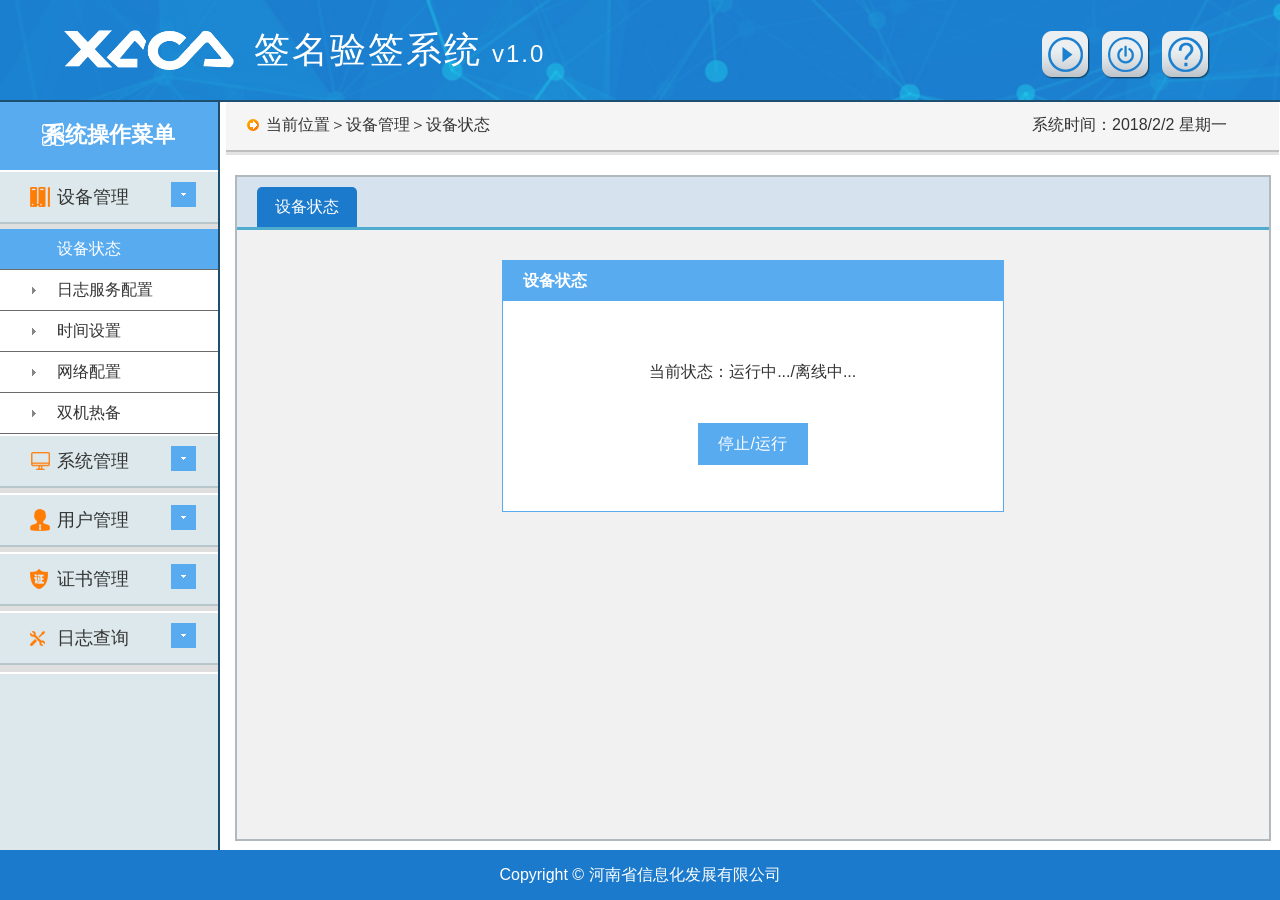
<file: index.html>
<!DOCTYPE html>
<html lang="zh-cn">
<head>
	<meta charset="UTF-8">
	<title>Document</title>
	<meta name="keywords" content=""/>
    <meta name="description" content=""/>
    <meta http-equiv="X-UA-Compatible" content="ie=edge">
    <meta name="viewport" content="width=device-width, initial-scale=1, maximum-scale=1, user-scalable=no">
    <meta http-equiv="Cache-Control" CONTENT="no-cache">
    <meta http-equiv="Pragma" content="no-cache">
    <!-- 分页显示 -->
	<link rel="stylesheet" href="css/reset.css"/>
    <link rel="stylesheet" href="css/pagination.css"/>
	<!-- 分页结束 -->
    <script type="text/javascript" src="js/jquery-1.8.3.js"></script>
    <!--[if lt IE 9]>
    	<script type="text/javascript" src="js/html5shiv.min.js"></script>
		<script type="text/javascript" src="js/respond.min.js" ></script>
    <![endif]-->
    <!--[if lt IE 8]>
    	<script type="text/javascript" src="js/jquery.placeholder.js"></script>
	<![endif]-->
	<link rel="stylesheet" href="css/maxScreenBox.css">
	<link rel="stylesheet" href="css/index.css">
</head>
<body>
	<div id="box">
	<!-- top -->
		<nav>
			<div class="header">
				<img src="images/logo.png" alt="">
				<span class="title1">签名验签系统<span class="title2">v1.0</span></span>
				<a href="" class="headerRight"><img src="images/head3.png" alt=""></a>
				<a href="" class="headerRight"><img src="images/head2.png" alt=""></a>
				<a href="" class="headerRight"><img src="images/head1.png" alt=""></a>
			</div>
		</nav>
	<!-- center -->
		<section class="center">
		<!-- center_left -->
			<aside class="centerLeft">
				<div class="LeftTop">系统操作菜单</div>
				 <dl class="list_dl">
				 	<dt class="list_dt">
			            <span class="_after"></span>
			            <p class="list3">设备管理</p>
			            <i class="list_dt_icon"></i>
			        </dt>
			        <dd class="list_dd" style="display: block;">
			            <ul>
			                <li class="list_li" id="show">设备状态</li>
			                <li class="list_li">日志服务配置</li>
			                <li class="list_li">时间设置</li>
			                <li class="list_li">网络配置</li>
			                <li class="list_li">双机热备</li>
			            </ul>
			        </dd>
			        <dt class="list_dt">
			            <span class="_after"></span>
			            <p class="list1">系统管理</p>
			            <i class="list_dt_icon"></i>
			        </dt>
			        <dd class="list_dd">
			            <ul>
			                <li class="list_li">关机/重启</li>
			                <li class="list_li">备份/恢复</li>
			                <li class="list_li">系统升级</li>
			            </ul>
			        </dd>
			        <dt class="list_dt">
			            <span class="_after"></span>
			            <p class="list2">用户管理</p>
			            <i class="list_dt_icon"></i>
			        </dt>
			        <dd class="list_dd">
			            <ul>
			                <li class="list_li">新建用户</li>
			                <li class="list_li">用户列表</li>
			            </ul>
			        </dd>
			        <dt class="list_dt">
			            <span class="_after"></span>
			            <p class="list4">证书管理</p>
			            <i class="list_dt_icon"></i>
			        </dt>
			        <dd class="list_dd">
			            <ul>
			                <li class="list_li">证书导入</li>
			                <li class="list_li">证书链导入</li>
			                <li class="list_li">证书列表</li>
			                <li class="list_li">CRL</li>

			            </ul>
			        </dd>
			        <dt class="list_dt">
			            <span class="_after"></span>
			            <p class="list5">日志查询</p>
			            <i class="list_dt_icon"></i>
			        </dt>
			        <dd class="list_dd">
			            <ul>
			                <li class="list_li">按时间查询</li>
			                <li class="list_li">按用户查询</li>
			            </ul>
			        </dd>
    			</dl>
			</aside>
		<!-- center_right -->
		<!-- ————————————————————-设备管理—————————————————————— -->
		<!-- 设备管理——设备状态 -->
			<section class="centerRight" style="display: block;">
				<div class="cenRightTop">
					<span class="add">当前位置＞设备管理＞设备状态</span>
					<span class="time">系统时间：2018/2/2&nbsp星期一</span>
				</div>
				<div class="backgroundColor"></div>
				<div class="inner">
					<p><span>设备状态</span></p>
					<div class="cen_inner">
						<h2>设备状态</h2>
						<div class="cen_inner_input" style="text-align: center;">
							当前状态：运行中.../离线中...
						</div>
						<button class="cen_btn">停止/运行</button>
					</div>
				</div>
			</section>
		<!-- 设备管理——日志服务配置 -->
			<section class="centerRight">
				<div class="cenRightTop">
					<span class="add">当前位置＞设备管理＞日志服务配置</span>
					<span class="time">系统时间：2018/2/2&nbsp星期一</span>
				</div>
				<div class="backgroundColor"></div>
				<div class="inner">
					<p><span style="width: 120px;">日志服务配置</span></p>
					<div class="cen_inner">
						<h2>日志服务配置</h2>
						<div class="cen_inner_input" style="margin: 20px auto 0;">
							<span style="width: 50px;margin-left: 50px;">IP：</span>
							<input type="text">
						</div>
						<div class="cen_inner_input" style="margin: 20px auto 20px;">
							<span style="width: 50px;margin-left: 50px;">端口：</span>
							<input type="text" placeholder="514">
						</div>
						<button class="cen_btn">提交</button>
					</div>
				</div>
			</section>
		<!-- 设备管理——时间设置 -->
			<section class="centerRight">
				<div class="cenRightTop">
					<span class="add">当前位置＞设备管理＞时间设置</span>
					<span class="time">系统时间：2018/2/2&nbsp星期一</span>
				</div>
				<div class="backgroundColor"></div>
				<div class="inner">
					<p><span>时间设置</span></p>
					<div class="cen_inner">
						<h2>时间设置：</h2>
						<div class="cen_inner_input">
							<span style="margin-left: 30px;">系统时间设置：</span>
							<input type="text" value="2018-01-01  00:00:00">
						</div>
						<button class="cen_btn">提交</button>
					</div>
				</div>
			</section>
		<!-- 设备管理——网络配置  -->
			<section class="centerRight">
				<div class="cenRightTop">
					<span class="add">当前位置＞设备管理＞网络配置</span>
					<span class="time">系统时间：2018/2/2&nbsp星期一</span>
				</div>
				<div class="backgroundColor"></div>
				<div class="inner">
					<p><span>网络配置</span></p>
					<div class="tablea">
						<div class="cen_inner sect" style="height: 380px;">
							<div class="cen_inner_input wgs" style="margin-top: 35px;">
								<span class="spans0">网卡：</span>
								<select name="#" id="" style="border:1px solid #ccc;height: 35px;width: 270px;padding: 0 10px;">
									<option value="">ETH0</option>
									<option value="">ETH1</option>
								</select>
							</div>
							<div class="cen_inner_input wgs">
								<span class="spans0">IP：</span>
								<input type="text">
							</div>
							<div class="cen_inner_input wgs">
								<span class="spans0">子网掩码：</span>
								<input type="text">
							</div>
							<div class="cen_inner_input wgs">
								<span class="spans0">网关：</span>
								<input type="text">
							</div>
							<div class="cen_inner_input wgs">
								<span class="spans0">DNS：</span>
								<input type="text">
							</div>
							<button class="cen_btn cenBtn0">确定</button>
							<button class="cen_btn cenBtn1">取消</button>
						</div>
					</div>
				</div>
			</section>
		<!-- 设备管理——双机热备  -->
			<section class="centerRight">业务正在开发中，请耐心等待...</section>

		<!--————————————————————————系统管理 ——————————————————————-->
		<!--系统管理——关机重启 -->
			<section class="centerRight">
				<div class="cenRightTop">
					<span class="add">当前位置＞系统管理＞关机/重启</span>
					<span class="time">系统时间：2018/2/2&nbsp星期一</span>
				</div>
				<div class="backgroundColor"></div>
				<div class="inner">
					<p>
						<span class="inn_tab  select">重启</span>
						<span class="inn_tab ">关机</span>
					</p>
					<div class="tablea">
					<!--重启  -->
						<div class="cen_inner sect">
							<h2>重启</h2>
							<div class="cen_inner_input sect_inner sectIn">
								<h4>你确定要重启签名验签服务器吗?</h4>
								<div>如果是请点击“确定”，不是请点击“取消”退出。</div>
							</div>
							<button class="cen_btn cenBtn0">确定</button>
							<button class="cen_btn cenBtn1">取消</button>
						</div>
					<!--关机-->
						<div class="cen_inner sect">
							<h2>关机</h2>
							<div class="cen_inner_input sect_inner sectIn">
								<h4>你确定要关闭签名验签服务器吗?</h4>
								<div>如果是请点击“确定”，不是请点击“取消”退出。</div>
							</div>
							<button class="cen_btn cenBtn0">确定</button>
							<button class="cen_btn cenBtn1">取消</button>
						</div>
					</div>
				</div>
			</section>
		<!--系统管理——备份恢复 -->
			<section class="centerRight">
				<div class="cenRightTop">
					<span class="add">当前位置＞系统管理＞备份/恢复</span>
					<span class="time">系统时间：2018/2/2&nbsp星期一</span>
				</div>
				<div class="backgroundColor"></div>
				<div class="inner">
					<p>
						<span class="inn_tab select" style="width: 120px;">恢复出厂设置</span>
						<span class="inn_tab ">系统备份</span>
						<span  class="inn_tab">系统恢复</span>
					</p>
					<div class="tablea">
					<!--恢复出厂设置  -->
						<div class="cen_inner sect">
							<h2>恢复出厂设置</h2>
							<div class="cen_inner_input sect_inner">
								恢复出厂设置：恢复签名验证服务器到出厂状态！
							</div>
							<button class="cen_btn">恢复</button>
						</div>
					<!--系统备份-->
						<div  class="cen_inner sect">
							<h2>系统备份</h2>
							<div class="cen_inner_input">
								<span>备份文件：</span>
								<input type="text">
								<button>浏览...</button>
							</div>
							<button class="cen_btn">备份</button>
						</div>
					<!--系统恢复-->
						<div  class="cen_inner sect">
							<h2>系统恢复</h2>
							<div class="cen_inner_input">
								<span>恢复文件：</span>
								<input type="text">
								<button>浏览...</button>
							</div>
							<button class="cen_btn">恢复</button>
						</div>
					</div>
				</div>
			</section>
		<!--系统管理——系统升级 -->
			<section class="centerRight">
				<div class="cenRightTop">
					<span class="add">当前位置＞系统管理＞系统升级</span>
					<span class="time">系统时间：2018/2/2&nbsp星期一</span>
				</div>
				<div class="backgroundColor"></div>
				<div class="inner">
					<p><span>系统升级</span></p>
					<div class="cen_inner">
						<h2>系统升级</h2>
						<div class="cen_inner_input">
							<span>升级文件：</span>
							<input type="text" disabled="disabled" style="cursor: not-allowed;">
							<button disabled="disabled" style="cursor: not-allowed;">浏览...</button>
						</div>
						<button class="cen_btn" disabled="disabled" style="cursor: not-allowed;">升级</button>
					</div>
				</div>
			</section>
		<!-- ——————————————————————管理员管理———————————————————— -->
		<!-- 用户管理——新建用户 -->
			<section class="centerRight">
				<div class="cenRightTop">
					<span class="add">当前位置＞用户管理＞新建用户</span>
					<span class="time">系统时间：2018/2/2&nbsp星期一</span>
				</div>
				<div class="backgroundColor"></div>
				<div class="inner">
					<p><span style="width: 120px;">新建用户</span></p>
					<div class="tablea table0">
						<div class="cen_inner sect" style="">
							<div class="cen_inner_input wgs" style="margin-top: 35px;">
								<span class="spans0">用户类型：</span>
								<select name="#" id="" style="border:1px solid #ccc;height: 35px;width: 350px;padding: 0 10px;">
									<option value="">管理员</option>
									<option value="">审计员</option>
								</select>
							</div>
							<div class="cen_inner_input" style="margin-top: 0px;">
								<span class="spans0">用户名：</span>
								<input type="text">
							</div>
							<div class="cen_inner_input">
								<span class="spans0">密码：</span>
								<input type="text" >
							</div>
							<div class="cen_inner_input cen_table_inner">
								<span class="spans0" style="">导入证书：</span>
								<div class="cenInner"></div>
							</div>
							<button class="cen_btn cenBtn0" style="margin: 0 70px 0 150px;">确定</button>
							<button class="cen_btn cenBtn1">导入</button>
						</div>
					</div>
				</div>
			</section>
		<!-- 用户管理——用户列表 -->
			<section class="centerRight">
				<div class="cenRightTop">
					<span class="add">当前位置＞用户管理＞用户列表</span>
					<span class="time">系统时间：2018/2/2&nbsp星期一</span>
				</div>
				<div class="backgroundColor"></div>
				<div class="inner">
					<p><span style="width: 120px;">用户列表</span></p>
					<table class="table_managers">
						<tr>
							<th>序号</th>
							<th>用户名</th>
							<th>证书ID</th>
						</tr>
						<tr>
							<td>1</td>
							<td>2</td>
							<td>3</td>
						</tr>
						<tr>
							<td>1</td>
							<td>2</td>
							<td>3</td>
						</tr>
						<tr>
							<td>1</td>
							<td>2</td>
							<td>3</td>
						</tr>
						<tr>
							<td>1</td>
							<td>2</td>
							<td>3</td>
						</tr>
						<tr>
							<td>1</td>
							<td>2</td>
							<td>3</td>
						</tr>
						<tr>
							<td>1</td>
							<td>2</td>
							<td>3</td>
						</tr>
					</table>
				</div>
			</section>
		<!-- ——————————————————————证书管理———————————————————— -->
		<!-- 证书管理——证书导入 -->
			<section class="centerRight">
				<div class="cenRightTop">
					<span class="add">当前位置＞证书管理＞证书导入</span>
					<span class="time">系统时间：2018/2/2&nbsp星期一</span>
				</div>
				<div class="backgroundColor"></div>
				<div class="inner">
					<p>
						<span class="inn_tab select" style="width: 120px;">证书导入</span>
					</p>
					<div class="tablea">
						<div  class="cen_inner sect">
							<h2>证书导入</h2>
							<div class="cen_inner_input">
								<span>导入证书：</span>
								<input type="text">
								<button>浏览...</button>
							</div>
							<button class="cen_btn">确定</button>
						</div>
					</div>
				</div>
			</section>
		<!-- 证书管理——证书链导入 -->
			<section class="centerRight">
				<div class="cenRightTop">
					<span class="add">当前位置＞证书管理＞证书链导入</span>
					<span class="time">系统时间：2018/2/2&nbsp星期一</span>
				</div>
				<div class="backgroundColor"></div>
				<div class="inner">
					<p>
						<span class="inn_tab select" style="width: 120px;">证书链导入</span>
					</p>
					<div class="tablea">
						<div  class="cen_inner sect">
							<h2>证书链导入</h2>
							<div class="cen_inner_input" style="width: 93%;">
								<span>导入证书链：</span>
								<input type="text">
								<button>浏览...</button>
							</div>
							<button class="cen_btn">确定</button>
						</div>
					</div>
				</div>
			</section>
		<!-- 证书管理——证书列表 -->
			<section class="centerRight">
				<div class="cenRightTop">
					<span class="add">当前位置＞证书管理＞证书列表</span>
					<span class="time">系统时间：2018/2/2&nbsp星期一</span>
				</div>
				<div class="backgroundColor"></div>
				<div class="inner inTable">
					<p>
						<span class="inn_tab select">证书列表</span>
					</p>
				<!-- 引入table -->
					<script type="text/javascript">
						$(document).ready(function() {
							$("#button3").click(function(){
							    $(":checked").parent().parent().fadeOut("show"); //隐藏所有被选中的input元素
						    //parent() 获得当前匹配元素集合中每个元素的父元素,
						    })

							$("tr").mousemove(function(){
							    $(this).css("background","");  //鼠标经过背景颜色变为灰色
							})

						    $("tr").mouseout(function(){
						        $(this).css("background","");  //离开后背景颜色回复白色
						    })

						    $("#button1").click(function(){
						      $(":checkbox").attr("checked",true);   //设置所有复选框默认勾选
						    })
						    $("#button2").click(function(){
						      $(":checkbox").attr("checked",false);   //设置所有复选框未勾选
						    })
						});
					</script>
					<table width="100%" border="0" cellspacing="0" cellpadding="0" style="margin:0 auto;">
						<tbody>
						  	<tr style="height: 50px;">
						      <td style="width:15%;border:none;cursor: pointer;">
						      	<input style="cursor: pointer;" type="button" name="button" id="button1" value="全选">
						      	<input style="cursor: pointer;" type="button" name="button2" id="button2" value="取消选择">
						      </td>
						      <td style="border:none;"><button id="button3">删除 </button></td>

						      <td style="border:none;"></td>
						    </tr>
							<tr>
								<th></th>
								<th>序号</th>
								<th>证书序列号</th>
							</tr>
						    <tr>
						      	<td><input type="checkbox" name="checkbox" id="1"></td>
						      	<td>1</td>
								<td>1</td>
						    </tr>
						    <tr>

						      <td><input type="checkbox" name="checkbox2" id="2"></td>

						      <td>2</td>

						      <td>2</td>

						    </tr>

						    <tr>

						      	<td><input type="checkbox" name="checkbox3" id="3"></td>
								<td>3</td>
						      	<td>第三行</td>
						    </tr>
						    <tr>
						      	<td><input type="checkbox" name="checkbox4" id="4"></td>
						      	<td>4</td>
								<td>第四行</td>
						    </tr>
						    <tr>
						      <td><input type="checkbox" name="checkbox5" id="5"></td>
						      <td>5</td>
						      <td>第五行</td>
						    </tr>
						      <tr>
						      <td><input type="checkbox" name="checkbox3" id="3"></td>
						      <td>6</td>
						      <td>第六行</td>
						    </tr>
						    <tr>
						      	<td><input type="checkbox" name="checkbox4" id="4"></td>
								<td>7</td>
						    	<td>第七行</td>
						    </tr>
						    <tr>
						      <td><input type="checkbox" name="checkbox5" id="5"></td>
						      <td>8</td>
						      <td>第八行</td>
						    </tr>
						</tbody>
					</table>
				<!-- 引入table结束 -->
				</div>
			</section>
		<!-- 证书管理——CRL -->
			<section class="centerRight">
				<div class="cenRightTop">
					<span class="add">当前位置＞证书管理＞CRL</span>
					<span class="time">系统时间：2018/2/2&nbsp星期一</span>
				</div>
				<div class="backgroundColor"></div>
				<div class="inner">
					<p>
						<span class="inn_tab select">CRL</span>
					</p>
					<table class="table_managers">
						<tr>
							<th>序号</th>
							<th>证书序列号</th>
							<th>吊销日期</th>
						</tr>
						<tr>
							<td>1</td>
							<td>2</td>
							<td>3</td>
						</tr>
						<tr>
							<td>1</td>
							<td>2</td>
							<td>3</td>
						</tr>
						<tr>
							<td>1</td>
							<td>2</td>
							<td>3</td>
						</tr>
						<tr>
							<td>1</td>
							<td>2</td>
							<td>3</td>
						</tr>
						<tr>
							<td>1</td>
							<td>2</td>
							<td>3</td>
						</tr>
						<tr>
							<td>1</td>
							<td>2</td>
							<td>3</td>
						</tr><tr>
							<td>1</td>
							<td>2</td>
							<td>3</td>
						</tr>
						<tr>
							<td>1</td>
							<td>2</td>
							<td>3</td>
						</tr>
						<tr>
							<td>1</td>
							<td>2</td>
							<td>3</td>
						</tr>
						<tr>
							<td>1</td>
							<td>2</td>
							<td>3</td>
						</tr>
					</table>
				</div>
			</section>
		<!-- ——————————————————————日志查询———————————————————— -->
		<!-- 日志查询——按时间查询 -->
			<section class="centerRight" style="display: block;">
				<div class="cenRightTop">
					<span class="add">当前位置＞日志查询＞按时间查询</span>
					<span class="time">系统时间：2018/2/2&nbsp星期一</span>
				</div>
				<div class="backgroundColor"></div>
				<div class="inner">
					<p>
						<span class="inn_tab select" style="width: 120px;">按时间查询</span>
					</p>
					<div class="tablea table_time_query">
						<div style="margin: 15px 0 15px 15px;">
								<span>起止时间：</span>
								<input type="text" style="">
								<span>-</span>
								<input type="text" style="">
								<span style="margin-left: 10px;">用户名：</span>
								<select name="#" id="" style="border:1px solid #ccc;height: 35px;width: 150px;padding: 0 10px;">
									<option value="">1234444</option>
									<option value="">1234444</option>
								</select>
								<span style="margin-left: 10px;">动作：</span>
								<select name="#" id="" style="border:1px solid #ccc;height: 35px;width: 100px;padding: 0 10px;">
									<option value="">备份</option>
									<option value="">验签</option>
									<option value="">查询</option>
								</select>
								<button style="width: 80px;height: 35px;background: #59abf0;cursor: pointer;">查询</button>
							</div>
					</div>
					<table class="table_managers">
						<tr>
							<th>时间</th>
							<th>用户名</th>
							<th>动作</th>
						</tr>
						<tr>
							<td>1</td>
							<td>2</td>
							<td>3</td>
						</tr>
						<tr>
							<td>1</td>
							<td>2</td>
							<td>3</td>
						</tr>
						<tr>
							<td>1</td>
							<td>2</td>
							<td>3</td>
						</tr>
						<tr>
							<td>1</td>
							<td>2</td>
							<td>3</td>
						</tr>
						<tr>
							<td>1</td>
							<td>2</td>
							<td>3</td>
						</tr>
						<tr>
							<td>1</td>
							<td>2</td>
							<td>3</td>
						</tr><tr>
							<td>1</td>
							<td>2</td>
							<td>3</td>
						</tr>
						<tr>
							<td>1</td>
							<td>2</td>
							<td>3</td>
						</tr>
						<tr>
							<td>1</td>
							<td>2</td>
							<td>3</td>
						</tr>
						<tr>
							<td>1</td>
							<td>2</td>
							<td>3</td>
						</tr>
					</table>
				</div>
			</section>
		<!-- 日志查询——按用户查询 -->
			<section class="centerRight">
				<div class="cenRightTop">
					<span class="add">当前位置＞日志查询＞按用户查询</span>
					<span class="time">系统时间：2018/2/2&nbsp星期一</span>
				</div>
				<div class="backgroundColor"></div>
				<div class="inner">
					<p>
						<span class="inn_tab select" style="width: 120px;">按用户查询</span>
					</p>
					<div class="tablea">
						<div style="margin: 15px 0 15px 5%;">
								<span>用户名：</span>
								<select name="#" id="" style="border:1px solid #ccc;height: 35px;width: 200px;">
									<option value="">许培培</option>
									<option value="">李彦丽</option>
									<option value="">许培培</option>
									<option value="">李彦丽</option>
									<option value="">许培培</option>
									<option value="">李彦丽</option>
								</select>
								<button style="width: 80px;height: 35px;background: #59abf0;cursor: pointer;">查询</button>
							</div>
					</div>
					<table class="table_managers">
						<tr>
							<th>时间</th>
							<th>用户名</th>
							<th>动作</th>
						</tr>
						<tr>
							<td>1</td>
							<td>2</td>
							<td>3</td>
						</tr>
						<tr>
							<td>1</td>
							<td>2</td>
							<td>3</td>
						</tr>
						<tr>
							<td>1</td>
							<td>2</td>
							<td>3</td>
						</tr>
						<tr>
							<td>1</td>
							<td>2</td>
							<td>3</td>
						</tr>
						<tr>
							<td>1</td>
							<td>2</td>
							<td>3</td>
						</tr>
						<tr>
							<td>1</td>
							<td>2</td>
							<td>3</td>
						</tr><tr>
							<td>1</td>
							<td>2</td>
							<td>3</td>
						</tr>
						<tr>
							<td>1</td>
							<td>2</td>
							<td>3</td>
						</tr>
						<tr>
							<td>1</td>
							<td>2</td>
							<td>3</td>
						</tr>
						<tr>
							<td>1</td>
							<td>2</td>
							<td>3</td>
						</tr>
					</table>
					<!-- 列表分页 -->
					<div class="page">
		                <div class="pages">
		                    <div id="Pagination"></div>
		                    <div class="searchPage">
		                          <span class="page-sum">共<strong class="allPage">9</strong>页</span>
		                          <span class="page-go">跳转<input type="text">页</span>
		                          <a href="javascript:;" class="page-btn">GO</a>
		                    </div>
		                </div>
		            </div>
				</div>
			</section>
		</section>
		<section class="footer">Copyright © 河南省信息化发展有限公司</section>
	</div>
</body>
<script type="text/javascript" src="js/byClass.js"></script>
<script type="text/javascript" src="js/indexJs.js"></script>
<script type="text/javascript" src="js/jquery.pagination.js" ></script>
<script type="text/javascript">
	    $(document).ready(function() {
	    	$("#Pagination").pagination("9");
	    });
</script>
</html>
</file>
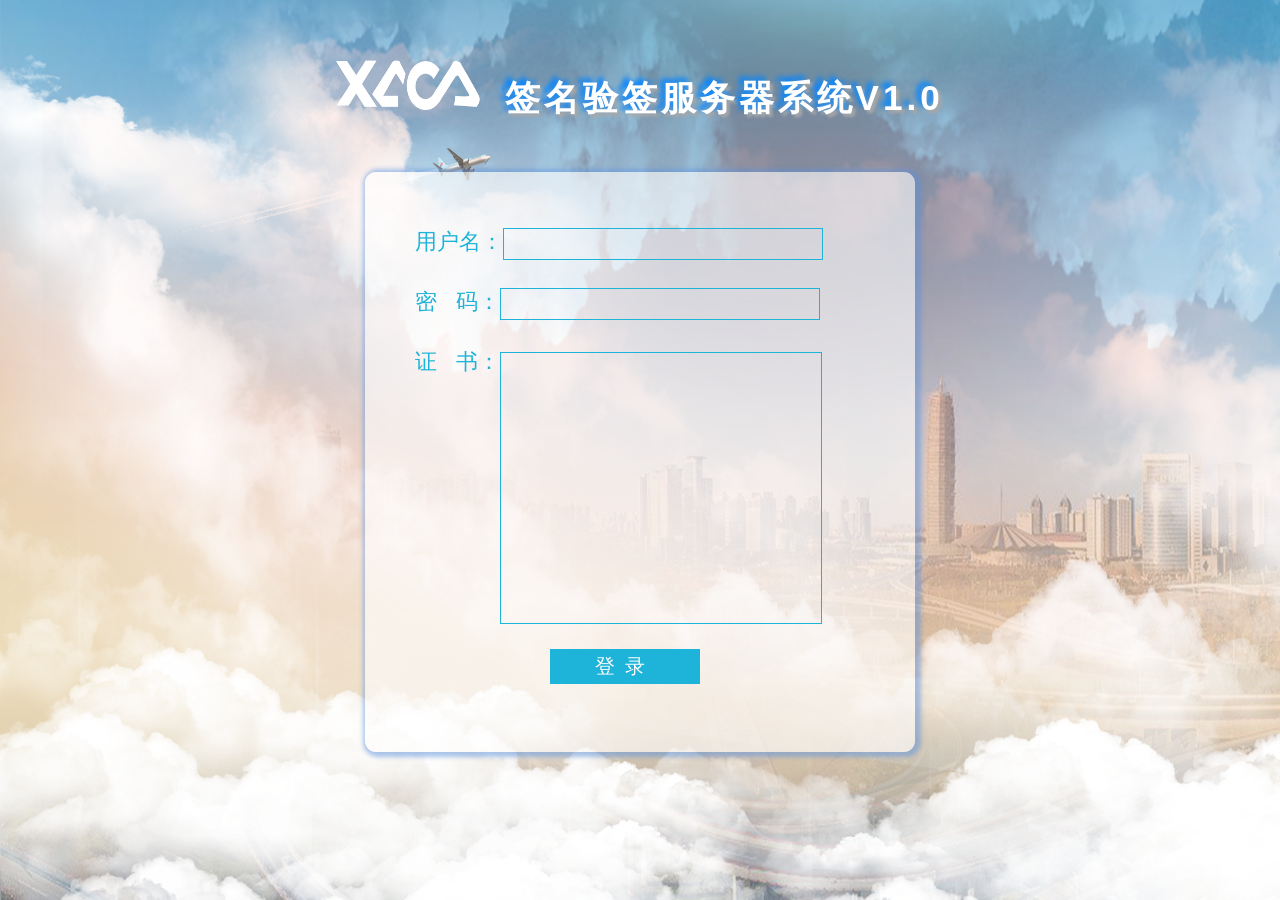
<file: sign_up.html>
<!DOCTYPE html>
<html lang="zh-cn">
<head>
	<meta charset="UTF-8">
	<title>登录</title>
	<meta name="keywords" content=""/>
    <meta name="description" content=""/>
    <meta http-equiv="X-UA-Compatible" content="ie=edge">
    <meta name="viewport" content="width=device-width, initial-scale=1, maximum-scale=1, user-scalable=no">
    <!-- 条件引入html5.js -->
    <!--[if lt IE 9]>
        <script src="js/html5.js"></script>
    <![endif]-->
    <script type="text/javascript" src="js/jquery-1.8.3.js"></script>

	<style>
		*{
			margin: 0;padding: 0;border:none;overflow: hidden;
		}
		body,html{
            width: 100%;
            height:100%;
            -webkit-user-select:none;
            -webkit-touch-callout:none;-webkit-overflow-scrolling:touch;/*ios */
            -webkit-font-smoothing:antialiased; /* //mac*/
            border:none;
        }
        body{
        	margin: 0;
            font-size: 16px;
            font-family: "Microsoft Yahei", "微软雅黑", arial;
            border:none;
        }
        input{
        	background: none;
        }
		.nav_P{
			width: 100%;
			height:100%;
			position: absolute;left: 0;top: 0;z-index: -100;
		}
		.nav_P img{
			width: 100%;
			height: 100%;
		}
		nav{
            width: 100%;
            margin: 60px auto 0;
            overflow: hidden;
            text-align: center;
        }
		nav img{
			width: 9em;
            height: 50px;
		}
		nav span{
            padding-left: 20px;
            color: #fff;
            font-size: 2.2em;
            letter-spacing: 4px;
            font-weight: 600;
            /* line-height: 100px; */
            text-shadow: -5px -4px 5px rgba(4,133,255,1),3px 3px 3px rgba(168,168,168,1);
            -webkit-text-shadow: -5px -4px 5px rgba(4,133,255,1),3px 3px 3px rgba(168,168,168,1);
            -moz-text-shadow: -5px -4px 5px rgba(4,133,255,1),3px 3px 3px rgba(168,168,168,1);
            -o-text-shadow: -5px -4px 5px rgba(4,133,255,1),3px 3px 3px rgba(168,168,168,1);
            -ms-text-shadow: -5px -4px 5px rgba(4,133,255,1),3px 3px 3px rgba(168,168,168,1);
            behavior: url(css/PIE.htc); /* 可以让IE 6,7,8模拟部分的CSS3属性 */
        }
		/*main*/
         section{
            width:500px;
            height:540px;
            background:rgba(255,255,255,0.6);
            filter:progid:DXImageTransform.Microsoft.gradient(startColorstr=#99ffffff,endColorstr=#99ffffff);
            margin:50px auto 0;
            padding: 40px 0 0 50px;
            border-radius: 0.5em;
            -webkit-border-radius: 0.5em;
	        -moz-border-radius: 0.5em;
            -o-border-radius: 0.5em;
            -ms-border-radius: 0.5em;
            box-shadow:2px 1px 4px 4px rgba(89,144,220,0.5);
            -webkit-box-shadow:2px 1px 4px 4px rgba(89,144,220,0.5);
            -moz-box-shadow:2px 1px 4px 4px rgba(89,144,220,0.5);
            -o-box-shadow:2px 1px 4px 4px rgba(89,144,220,0.5);
            -ms-box-shadow:2px 1px 4px 4px rgba(89,144,220,0.5);
            font-size:1.4em;
            color: #1eb3d8;
            line-height: 60px;
            behavior: url(CSS/PIE.htc);
        }
        section input{
            width: 318px;
            height: 30px;
            border:1px solid #1eb3d8;
            font-size: .8em;
        }
        button{
            display: block;
            width: 150px;
            height: 35px;
            line-height:35px;
            text-align: center;
            letter-spacing: 10px;
            font-size: .9em;
            margin: 25px 0 0 27%;
            background: #1eb3d8;
            border:none;
            cursor: pointer;
        }

        section:hover{
        	background:rgba(255,255,255,0.7);
			filter:progid:DXImageTransform.Microsoft.gradient(startColorstr=#B2ffffff,endColorstr=#B2ffffff);
            box-shadow:2px 1px 3px 5px rgba(89,144,220,1);
            -webkit-box-shadow:2px 1px 3px 5px rgba(89,144,220,1);
            -moz-box-shadow:2px 1px 3px 5px rgba(89,144,220,1);
            -o-box-shadow:2px 1px 3px 5px rgba(89,144,220,1);
            -ms-box-shadow:2px 1px 3px 5px rgba(89,144,220,1);
            behavior: url(CSS/PIE.htc);
        }
        .box{
        	width:100%;
        	overflow: hidden;
        }
        .box span{
			padding: 0;
			float: left;
        }
        .box .inner{
        	width:320px;
        	height: 270px;
        	margin: 20px auto 0;
        	border:1px solid #1eb3d8;
        	float: left;
        }
        section a{
        	color: #fff;
        	text-decoration: none;
        }
	</style>
</head>
<body>
    <div class="nav_P">
        <img src="images/bg1.png" alt="">
    </div>
    <nav>
    	<img src="images/logo.png" alt="">
        <span>签名验签服务器系统V1.0</span>
    </nav>
    <section>
        用户名：<input type="text"><br>
        密&nbsp&nbsp&nbsp码：<input type="text"><br>
        <div class="box">
        	<span>证&nbsp&nbsp&nbsp书：</span>
        	<div class="inner"></div>
        </div>
        <button><a href="signatureCheck.html">登录</a></button>
    </section>
</body>

</html>
</file>
<file: css/pagination.css>
@charset "utf-8";
.pages {
	width:550px;
 /* float: right;*/
	margin:20px auto 10px;
  overflow: hidden;
}
.pages #Pagination {
  float: left;
  overflow: hidden;
}
.pages #Pagination .pagination {
  height: 40px;
  text-align: right;
  font-family: \u5b8b\u4f53,Arial;
}
.pages #Pagination .pagination a,
.pages #Pagination .pagination span {
  float: left;
  display: inline;
  padding: 11px 10px;
  border: 1px solid #e6e6e6;
  border-right: none;
  background: #f6f6f6;
  color: #666666;
  font-family: \u5b8b\u4f53,Arial;
  font-size: 14px;
  cursor: pointer;
}
.pages #Pagination .pagination .current {
  background: #75bfe9;
  color: #fff;
}
.pages #Pagination .pagination .prev,
.pages #Pagination .pagination .next {
  float: left;
  padding: 11px 5px 11px 10px;
  border: 1px solid #e6e6e6;
  background: #f6f6f6;
  color: #666666;
  cursor: pointer;
}
.pages #Pagination .pagination .prev i,
.pages #Pagination .pagination .next i {
  display: inline-block;
  width: 4px;
  height: 11px;
  margin-right: 5px;
  margin-left: 5px;
  background: url(../images/icon.fw.png) no-repeat;
}
.pages #Pagination .pagination .prev {
  border-right: none;
}
.pages #Pagination .pagination .prev i {
  background-position: -144px -1px;
  *background-position: -144px -4px;
}
.pages #Pagination .pagination .next i {
  background-position: -156px -1px;
  *background-position: -156px -4px;
}
.pages #Pagination .pagination .pagination-break {
  padding: 11px 5px;
  border: none;
  border-left: 1px solid #e6e6e6;
  background: none;
  cursor: default;
}
.pages .searchPage {
  float: left;
  padding: 8px 0;
}
.pages .searchPage .page-sum {
  padding: 11px 0 11px 10px;
  color: #999999;
  font-family: \u5b8b\u4f53,Arial;
  font-size: 14px;
}
.pages .searchPage .page-go {
  padding: 8px 0;
  color: #999999;
  font-family: \u5b8b\u4f53,Arial;
  font-size: 14px;
  padding: 10px 0\9;
  *padding: 6px 0;
}
.pages .searchPage .page-go input {
  width: 21px;
  height: 20px;
  margin: 0 5px;
  padding-left: 5px;
  border: 1px solid #e4e4e4;
}
.pages .searchPage .page-btn {
  margin: 9px 0 5px 5px;
  padding: 2px 5px;
  background: #75bfe9;
  border-radius: 2px;
  color: #ffffff;
  font-family: Arial, 'Microsoft YaHei';
  font-size: 14px;
  text-decoration: none;
}
</file>
<file: css/maxScreenBox.css>
*{
			margin: 0;padding:0;border: none;
		}
		body,html{
			width: 100%;
			color: #fff;

			/*height: 10%;
			min-height:700px;*/
		}
		#box{
			width: 100%;
			height: 100%;
			/*min-height:800px;*/
			background:#fff;
			position: fixed;
			/*position: relative;*/
		}
		#box nav{
			width: 100%;
			height:100px;
			background:url(../images/header.png) 0 0;
			background-size:cover;
			position: absolute;left: 0;top: 0;z-index:22;
			border-bottom: 2px solid #1e4f70;
		}
		#box .header{
			width: 90%;
			height: 100%;
			margin: 0 auto;
			overflow: hidden;
		}
		#box nav img{
			width: 170px;
			height:40px;
			margin-top: 30px;
			display: block;
			float: left;
		}
	
		#box .title1{
			/*width: 300px;*/
			height: 100px;
			margin-left:20px;
			line-height:100px;
			font-size: 36px;
			display: block;
			float: left;
			letter-spacing:2px;
		}
		#box .title2{
			font-size: 24px;
			margin-left:10px;
		}
		#box .headerRight{
			width:50px;
			height: 50px;
			float: right;
			display: block;
			margin:0 5px;
		}
		#box .headerRight img{
			width:50px;
			height: 50px;
		}

/*center*/
		.center{
			width: 100%;
			height:100%;
			overflow: hidden;
			position: absolute;left: 0;top: 100px;
		}
		/*center_Left*/
		.centerLeft{
			width:17%;
			height: 100%;
			float: left;
			background: #dce8ec;
			border-right: 2px solid #1e4f70;
		}
		.LeftTop{
			width: 100%;
			height: 70px;
			background: #59abf0 url(../images/aside6.png) 40px center no-repeat;
			text-align: center;
			font-size:22px;
			line-height: 70px;
			font-weight:600;
		}

	/*center_Right*/
		.centerRight{
			width: 82.3%;
			height: 100%;
			float: left;
			margin-left:0.5%;
			color: #333;
			overflow: hidden;
			display: none;
		}
		.centerRight .cenRightTop{
			width: 100%;
			height:50px;
			line-height: 50px;
			text-indent:40px;
			background: #f5f5f5 url(../images/icon1.png) 20px center no-repeat;
			overflow: hidden;
			border-bottom: 2px solid #bfbfbf;
		}
		.centerRight .add{
			float: left;
		}
		.centerRight .time{
			padding-right:5%;
			float: right;
		}
		.centerRight .backgroundColor{
			width: 100%;
			height: 3px;
			background: #e3e3e3;
		}
		.centerRight .inner{
			width:98%;
			height: 73.5%;
			margin: 20px auto 0;
			background:#f1f1f1;
			border:2px solid #b1b8be;
		}
		.centerRight .inner p{
			width: 100%;
			height: 50px;
			background: #d6e3ef;
			border-bottom: 3px solid #50accf;
			overflow: hidden;
		}
		.inner p span{
			width: 100px;
			height: 40px;
			margin:10px 0 0 20px;
			line-height: 40px;
			background: #1b7acc;
			display: block;
			text-align: center;
			color: #fff;
			border-radius:5px 5px 0 0/5px  5px 0 0;
			-webkit-border-radius:5px 5px 0 0/5px  5px 0 0;
			-o-border-radius:5px 5px 0 0/5px  5px 0 0;
			-moz-border-radius:5px 5px 0 0/5px  5px 0 0;
			-ms-border-radius:5px 5px 0 0/5px  5px 0 0;
			behavior: url(../css/PIE.htc);
		}
		.cen_inner{
			width:500px;
			height: 250px;
			border:1px solid #59abf0;
			margin: 30px auto 0;
			background: #fff;
		}
		.cen_inner h2{
			width: 100%;
			height: 40px;
			background: #59abf0;
			line-height: 40px;
			text-indent: 20px;
			color: #fff;
		}
		.inner .cen_inner_input{
			width: 90%;
		/*	height:50px;*/
			overflow: hidden;
			margin:50px auto 30px;
			line-height: 42px;
		}
		.cen_inner_input input{
			width:270px;
			height:40px;
			line-height: 40px;
			border:1px solid #ccc;
			text-indent: 10px;
		}
		.cen_inner_input button{
			width:90px;
			height: 42px;
			margin-left: 5px;
			text-align: center;
			color: #fff;
			background: #7f9db9;
			cursor: pointer;
		}
		.cen_inner_input span,.cen_inner_input input,.cen_inner_input button{
			display: block;
			float: left;
		}
		.cen_btn{
			width:110px;
			height: 42px;
			margin: 0 auto;
			text-align: center;
			color: #fff;
			background: #59abf0;
			cursor: pointer;
			display: block;
		}
		.cen_btn:hover{
			background:#1b7acc;
		}

		.centerRight .inner .inn_tab{
			color: #333;
			float: left;
			background: url(../images/back0.png) repeat-x   !important;
			cursor: pointer;
		}
		.centerRight .inner .select{
			color: #fff;
			background: #1b7acc !important;
		}
		.centerRight .inn_tab:hover{
			color: #fff;
			background: #1b7acc;
		}
		.centerRight .sect{
			display: none;
		}
		.centerRight .inner .block0{
			display: block;
		}

		.sect_inner{
			background: url(../images/icon2.png) 3px center no-repeat;
			color: red;
			text-indent:40px;
			font-size: 18px;
			line-height:45px;
		}
		.sect_inner img{
			width:30px;
			height: 30px;
		}
		#show{
			background: #59abf0;
    		color: #fff;
		}
/*设备管理——网络配置*/
		.inner .wgs{
			height: 40px;
			line-height: 35px;
			margin: 10px auto;
		}
		.inner .wgs input{
			height: 35px;
			line-height: 35px;
		}
/*系统管理——关机重启*/
	.cen_inner .sectIn{
		margin:40px auto 25px;
		background: url(../images/icon.jpg) 50px center no-repeat;
		padding-left:78px;
		color: #333;
		line-height:30px;
		overflow: hidden;
	}
	.cen_inner .sectIn h4{
		line-height:35px;
	}
	.cen_inner .sectIn div{
		font-size: 15px;
	}
	.cen_inner .cenBtn0{
		float: left;
		margin:0 70px 0 100px;
	}
	.cenBtn1{
		float: left;
		margin-right:100px;
		background: #a9a9a9;
		color: #333;
	}
	.cenBtn1:hover{
		color: #fff;
	}
	/*设备管理——网络配置*/
	.spans0{
		width: 90px;
		margin-left: 30px;
	}
/*用户管理——新建用户*/
	.table0 .cen_inner{
		width:580px;
		height: 450px;
	}
	.table0 .cen_inner .cen_inner_input{
		margin: 10px auto;
		line-height: 35px;
	}
	.table0 .cen_inner input{
		width: 350px;
		height: 35px;
		line-height: 35px;
	}
	.table0 .cen_inner .cen_table_inner{
		margin: 10px auto 0;
		height: 210px;
		overflow: hidden;
	}
	.table0 .cen_inner .cen_table_inner span{
		float: left;
	}
	.table0 .cen_inner .cenInner{
		border:1px solid #ccc;
		height: 200px;
		width: 350px;
		float: left;
	}
/*用户管理——用户列表*/
	.inTable table{
		border-collapse: collapse;
		border:1px solid #FFFFFF;
	}
	.inTable table td{
		text-align:center;
		height:30px;
		font-size:12px;
		line-height:30px;
		border:1px solid #ccc;
	}
/*用户管理——用户列表*/
	.table_managers{
		width: 100%;
		border:1px solid red;border-collapse:collapse;
	}
	.table_managers th,.table_managers td{
		border:1px solid #ccc;
		text-align: center;
	}
	.table_managers th:first-child{
		width: 10%;
	}
/*日志查询——按时间查询*/
	.table_time_query input{
		width: 120px;
		height: 33px;
		border:1px solid #ccc;
	}
/*footer*/
	.footer{
		width: 100%;
		height: 50px;
		background: #1b7acc;
		text-align: center;
		line-height: 50px;
		position: absolute;bottom: 0;left: 0;z-index: 22;
	}
@media screen and (max-width:1200px){
	.centerLeft{
		width:25%;
	}
	.centerRight{
		width: 74.2%;
	}
	.LeftTop{
		background: #59abf0 url(../images/aside6.png) 20px center no-repeat;
		font-size:16px;
	}
}
</file>
<file: css/index.css>
@charset "UTF-8";
*{
    margin: 0;
    padding: 0;
    font-family: "Microsoft YaHei", Arial, sans-serif;
    font-size: 16px;
}
.list_dl{
    background: #dfdfdf;
    padding-bottom: 2px;
    border-bottom: 2px solid #fff;
}
.list_dl p{
     font-size: 18px;
}
.list_dl .list1{
    background: url(../images/aside7.png) 15% center no-repeat;
}
.list_dl .list2{
    background: url(../images/aside1.png) 15% center no-repeat;
}
.list_dl .list3{
    background: url(../images/aside2.png) 15% center no-repeat;
}
.list_dl .list4{
    background: url(../images/aside3.png) 15% center no-repeat;
}
.list_dl .list5{
    background: url(../images/aside4.png) 15% center no-repeat;
}
.list_dl .list6{
    background: url(../images/aside5.png) 15% center no-repeat;
}
.list_dt{
   /* background: #333;*/
    color: #333;
    width:100%;
    text-indent:26%;
    height: 50px;
    line-height: 50px;
    cursor: pointer;
    overflow: hidden;
    text-overflow: ellipsis;
    white-space: nowrap;
    position: relative;
    border-top: 2px solid #fff;
    border-bottom: 2px solid #b7c6ca;
    margin-bottom:5px;
    background: #dce8ec;
}
.list_dt:hover{
    background: #59abf0;
    color: #fff;
}
.list_dt:hover ._after{
    display: block;
    width: 3px;
    height: 100%;
    position: absolute;
    left: 0;
    top: 0;
    background: #4285F4;
}
#open{
  /*  background: #222;*/
}
#open ._after{
    display: block;
    width: 3px;
    height: 100%;
    position: absolute;
    left: 0;
    top: 0;
    background: #4285F4;
}
.list_dt_icon{
    width: 25px;
    height: 25px;
    position: absolute;right: 10%;top: 10px;
    display: block;
    background:#59abf0 url("../images/off.png") center center no-repeat;
}
#open .list_dt_icon{
    background:#59abf0 url("../images/open.png") center center no-repeat;
}
.list_dd{
    display: none;
    height: 100%;
}
.list_li{
    width: 100%;
    height: 40px;
    line-height: 40px;
    text-indent: 26%;
    background: #fff url(../images/open.png) 15% center no-repeat;
    list-style-type: none;
    color: #333;
    cursor: pointer;
    border-bottom: 1px solid #6b6b6b;
}
.list_li:hover{
    background: #4285F4;
}
</file>
